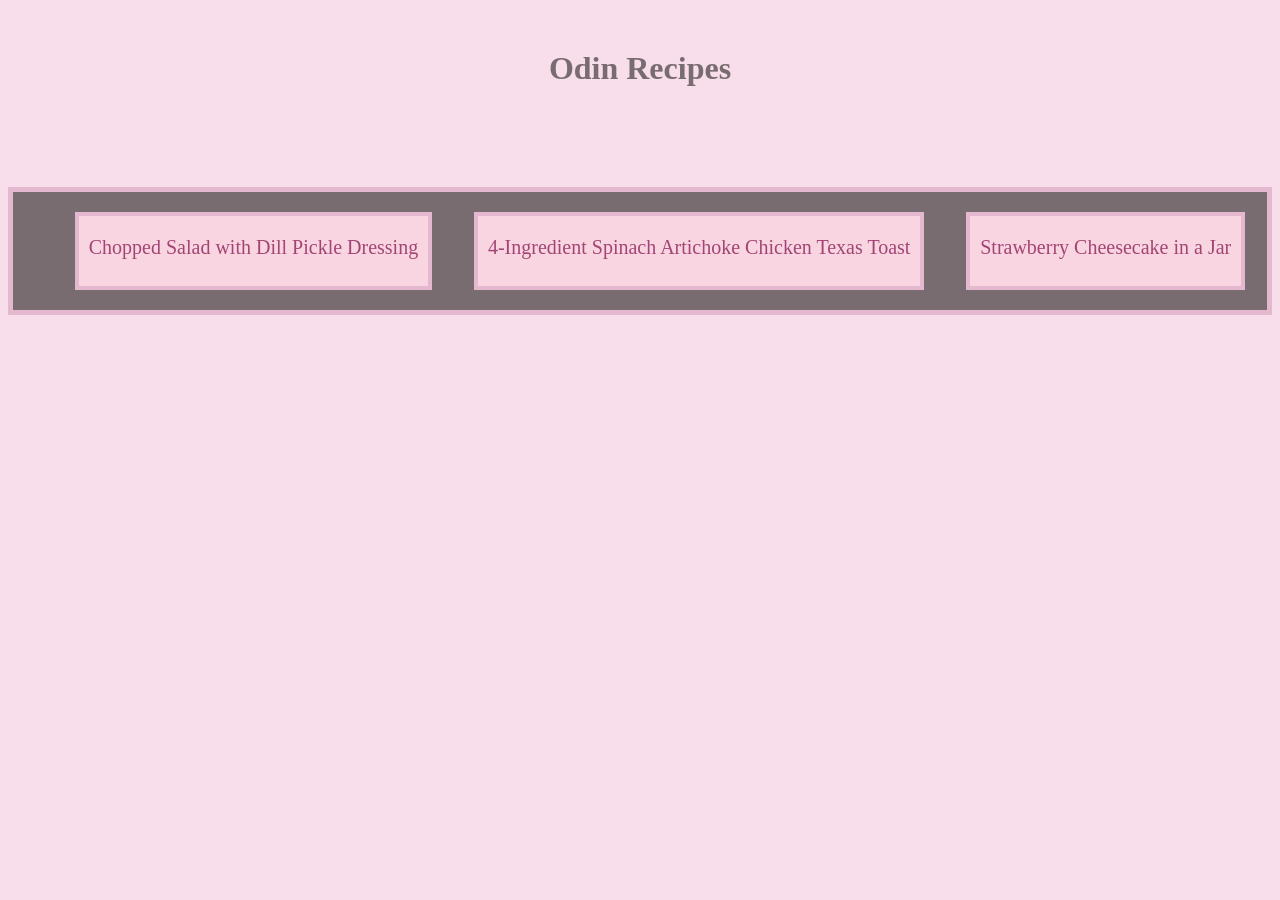
<file: index.html>
<!DOCTYPE html>
<html lang="en">

<head>
    <meta charset="UTF-8">
    <title>Odin Recipes</title>
    <link rel="stylesheet" href="style/style.css">
</head>
<body>
    <h1>Odin Recipes</h1>
    <ul class="flex-recipes">
        <li class="salad"><a href="recipes/chopped_salad.html">Chopped Salad with Dill Pickle Dressing</a></li>
        <li class="lunch"> <a href="recipes/Spinach_Artichoke_Lunch.html">4-Ingredient Spinach Artichoke Chicken Texas Toast</a></li>
        <li class="dessert"><a href="recipes/Strawberry_Cheesecake.html">Strawberry Cheesecake in a Jar</a></li>
    </ul>
</body>

</html>
</file>
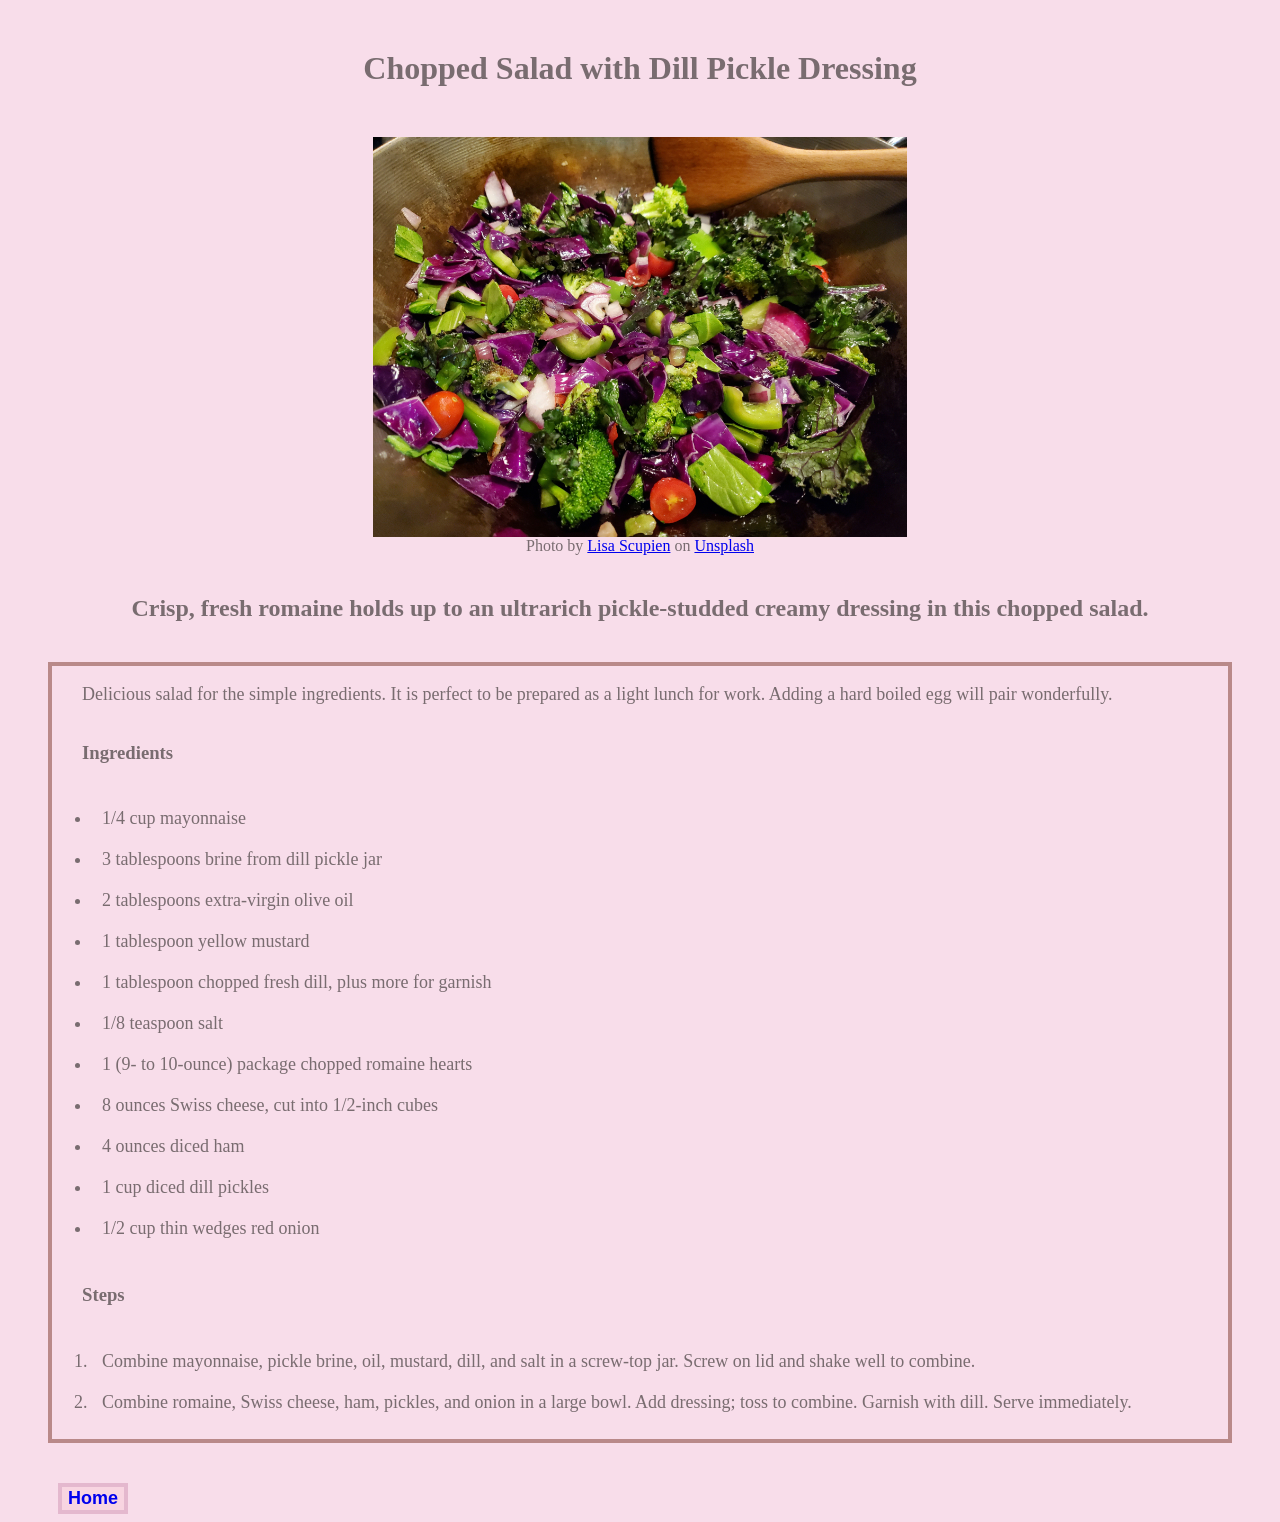
<file: recipes/chopped_salad.html>
<!DOCTYPE html>
<html lang="en">
<head>
    <meta charset="UTF-8">
    <title>Chopped salad</title>
    <link rel="stylesheet" href="../style/style.css">
</head>
<body>
    <h1>Chopped Salad with Dill Pickle Dressing</h1>
    <div class="img-owner">
    <img src="../img/Chopped-Salad-with-Dill-Pickle-Dressing.jpg" alt="Chopped Salad with Dill Pickle Dressing" height="400"/>
    Photo by <a href="https://unsplash.com/@wyomingrayne?utm_source=unsplash&utm_medium=referral&utm_content=creditCopyText">Lisa Scupien</a> on <a href="https://unsplash.com/photos/cabbage-broccoli-red-onion-and-tomato-salad-MTFXjnMKxY8?utm_source=unsplash&utm_medium=referral&utm_content=creditCopyText">Unsplash</a></div>
    <h2>Crisp, fresh romaine holds up to an ultrarich pickle-studded creamy dressing in this chopped salad.</h2>
    <div class="flex-ingredients">
    <p class="paragraph">Delicious salad for the simple ingredients. It is perfect to be prepared as a light lunch for work. Adding a hard boiled egg will pair wonderfully.</p>
    <h3 class="sub-header">Ingredients</h3>
    <ul class="ingredients list-padding">
        <li>1/4 cup mayonnaise</li>
        <li>3 tablespoons brine from dill pickle jar</li>
        <li>2 tablespoons extra-virgin olive oil</li>
        <li>1 tablespoon yellow mustard</li>
        <li>1 tablespoon chopped fresh dill, plus more for garnish</li>
        <li>1/8 teaspoon salt</li>
        <li>1 (9- to 10-ounce) package chopped romaine hearts</li>
        <li>8 ounces Swiss cheese, cut into 1/2-inch cubes</li>
        <li>4 ounces diced ham</li>
        <li>1 cup diced dill pickles</li>
        <li>1/2 cup thin wedges red onion</li>
    </ul>
    <h3 class="sub-header">Steps</h3>
    <ol class="steps list-padding">
        <li>Combine mayonnaise, pickle brine, oil, mustard, dill, and salt in a screw-top jar. Screw on lid and shake well to combine.</li>
        <li>Combine romaine, Swiss cheese, ham, pickles, and onion in a large bowl. Add dressing; toss to combine. Garnish with dill. Serve immediately.</li>
    </ol></div>
        <button><a href="../index.html"><strong>Home</strong></a></button>
</body>


</html>
</file>
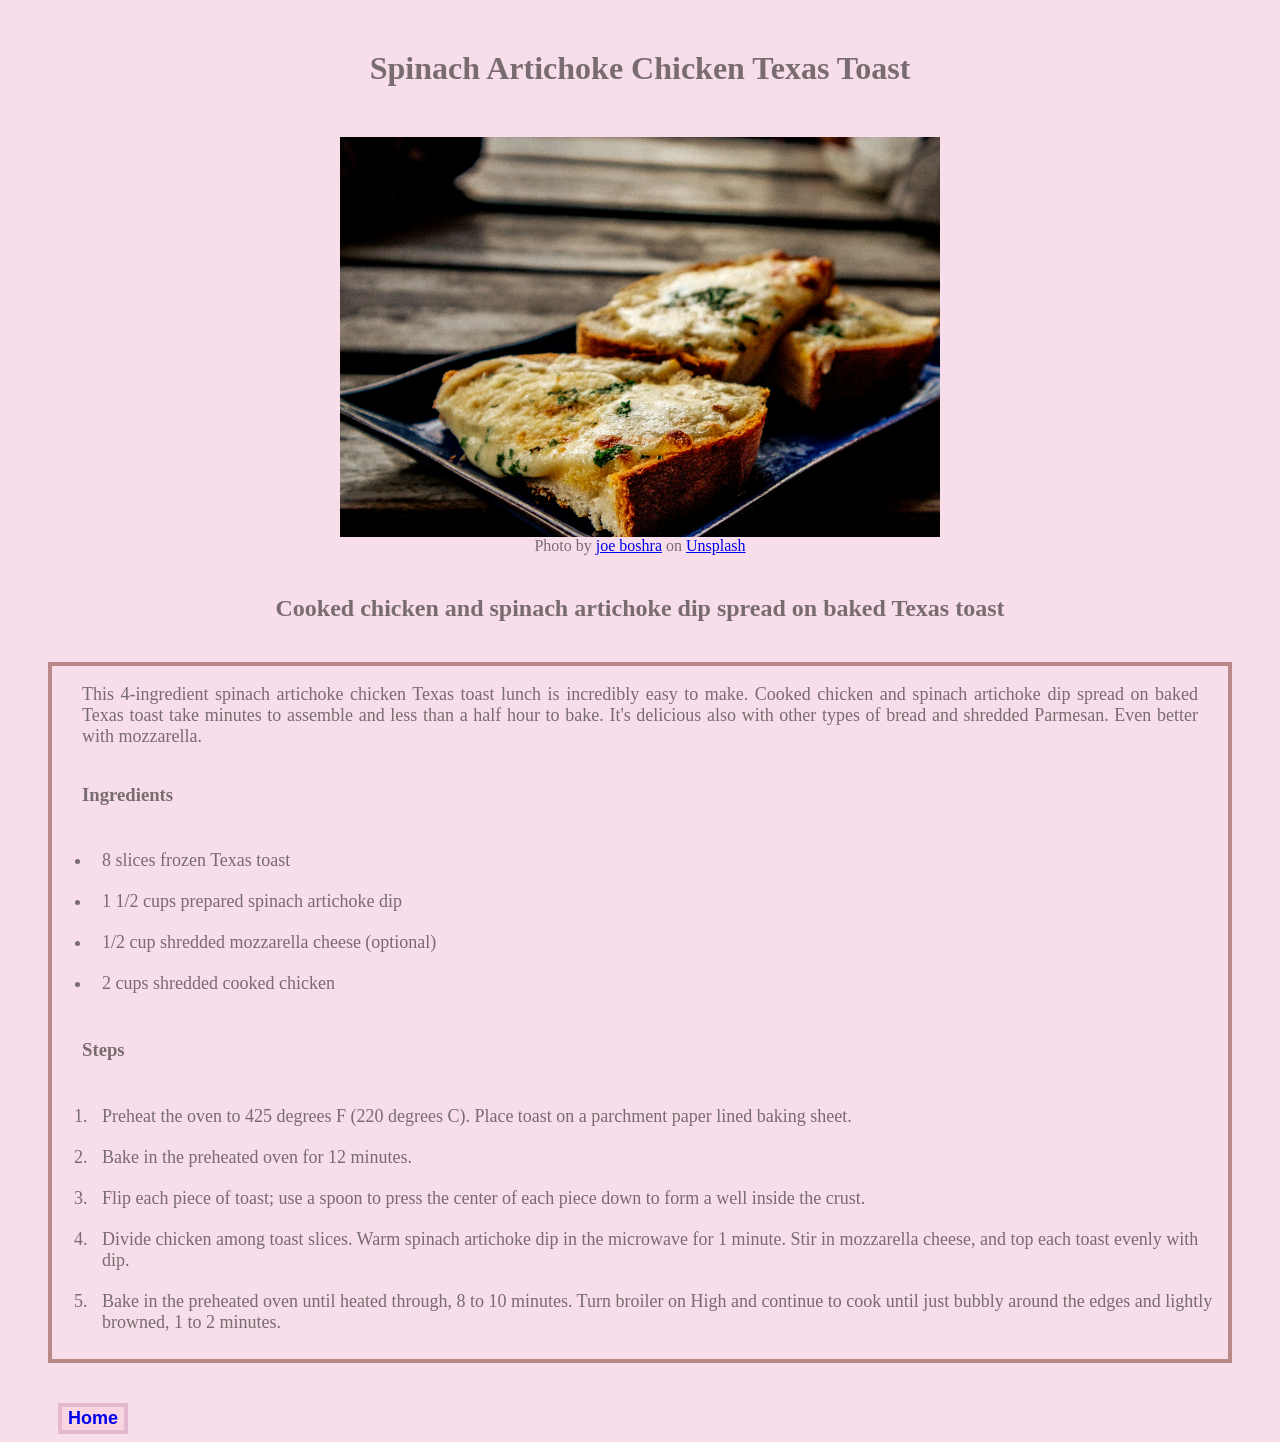
<file: recipes/Spinach_Artichoke_Lunch.html>
<!DOCTYPE html>
<html lang="en">
<head>
<meta charset="UTF-8">
<title>Spinach Artichoke Chicken Texas Toast</title>
<link rel="stylesheet" href="../style/style.css">
</head>
<body>
    <h1>Spinach Artichoke Chicken Texas Toast</h1>
    <div class="img-owner">
    <img src="../img/Spinach Artichoke Chicken Texas Toast.jpg" alt="4-Ingredient Spinach Artichoke Chicken Texas Toast" height="400"/>
    Photo by <a href="https://unsplash.com/@joestudios?utm_source=unsplash&utm_medium=referral&utm_content=creditCopyText">joe boshra</a> on <a href="https://unsplash.com/photos/toasted-bread-topped-with-melted-cheese-and-herbs-ZibrloV_aEY?utm_source=unsplash&utm_medium=referral&utm_content=creditCopyText">Unsplash</a></div>
    <h2>Cooked chicken and spinach artichoke dip spread on baked Texas toast</h2>
    <div class="flex-ingredients">
    <p class="paragraph">This 4-ingredient spinach artichoke chicken Texas toast lunch is incredibly easy to make. Cooked chicken and spinach artichoke dip spread on baked Texas toast take minutes to assemble and less than a half hour to bake. It's delicious also with other types of bread and shredded Parmesan. Even better with mozzarella.</p>
    <h3 class="sub-header">Ingredients</h3>
    <ul class="ingredients list-padding">
        <li>8 slices frozen Texas toast</li>
        <li>1 1/2 cups prepared spinach artichoke dip</li>
        <li>1/2 cup shredded mozzarella cheese (optional)</li>
        <li>2 cups shredded cooked chicken</li>
    </ul>
    <h3 class="sub-header">Steps</h3>
    <ol class="steps list-padding">
        <li>Preheat the oven to 425 degrees F (220 degrees C).  Place toast on a parchment paper lined baking sheet.</li>
        <li>Bake in the preheated oven for 12 minutes. </li>
        <li>Flip each piece of toast; use a spoon to press the center of each piece down to form a well inside the crust.  </li>
        <li>Divide chicken among toast slices. Warm spinach artichoke dip in the microwave for 1 minute. Stir in mozzarella cheese, and top each toast evenly with dip. </li>
        <li>Bake in the preheated oven until heated through, 8 to 10 minutes. Turn broiler on High and continue to cook until just bubbly around the edges and lightly browned, 1 to 2 minutes.</li>
    </ol></div>
        <button><a href="../index.html"><strong>Home</strong></a></button>
</body>
</html>
</file>
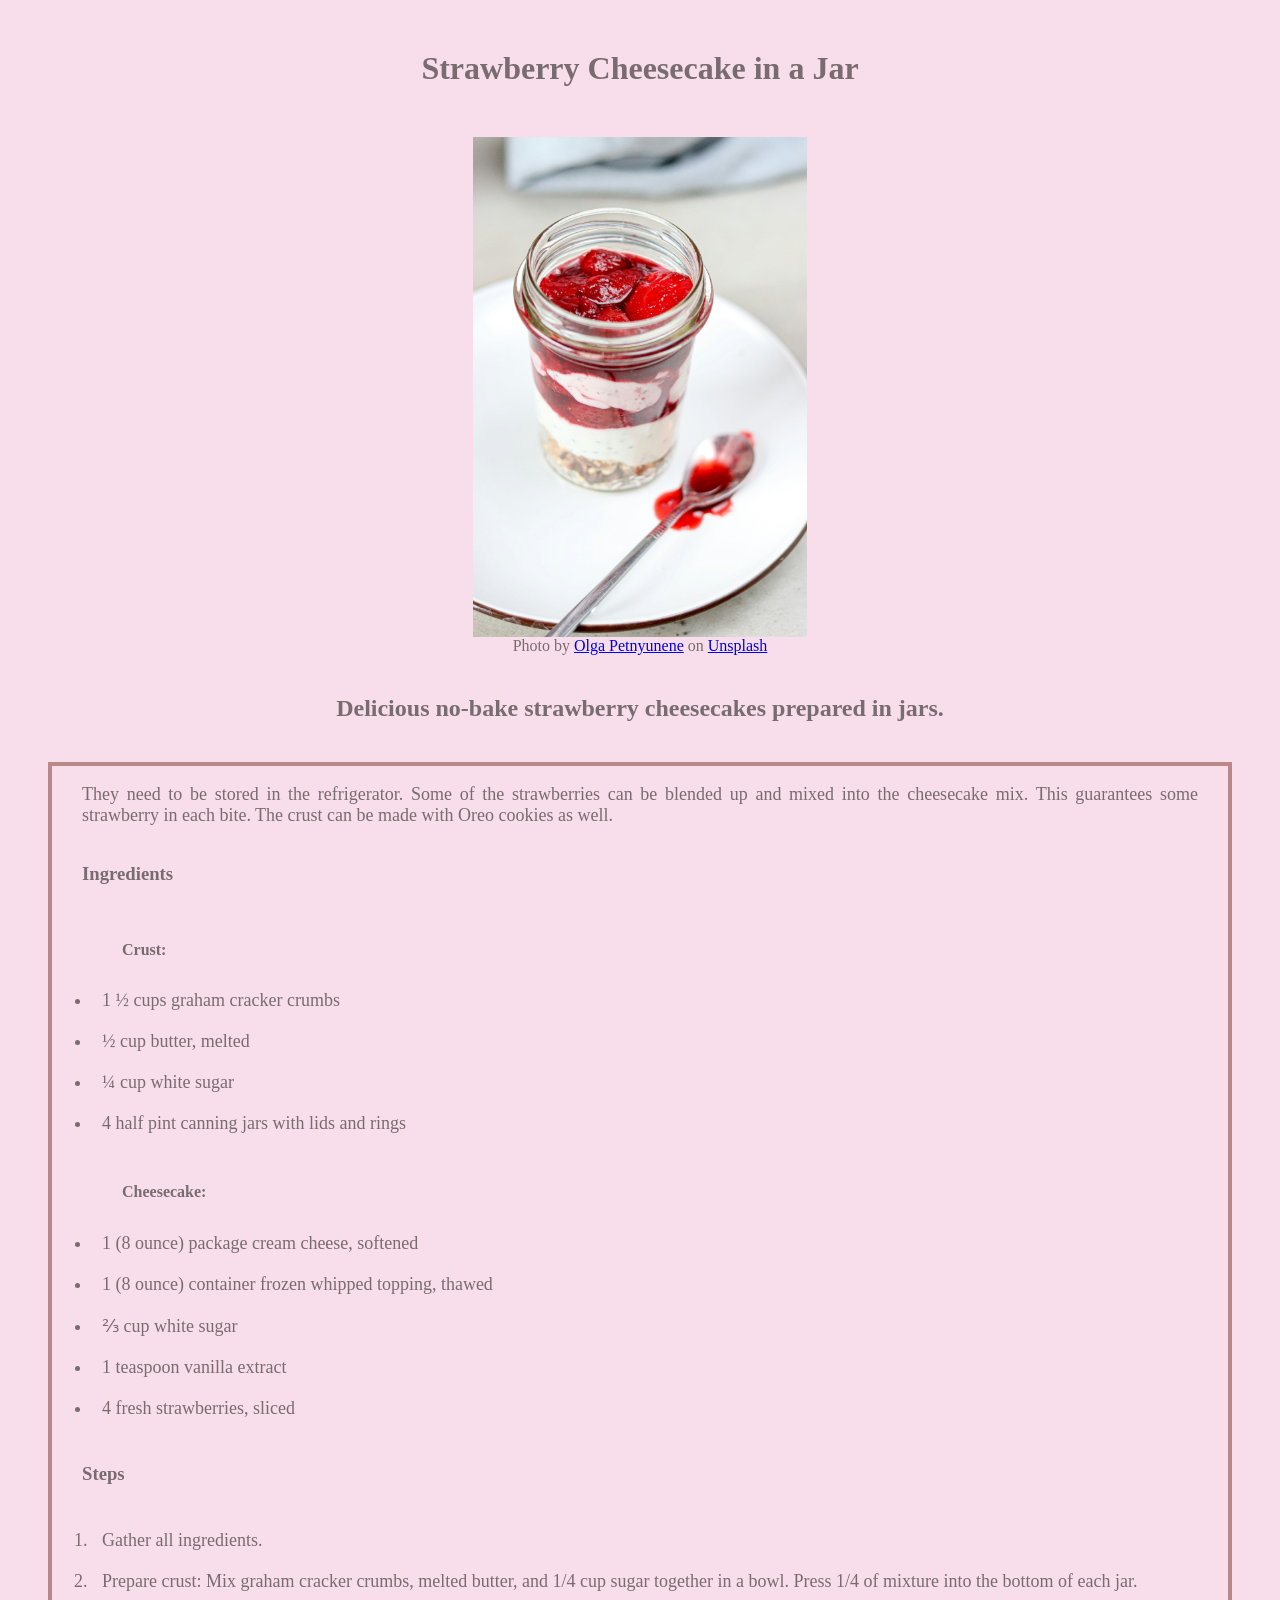
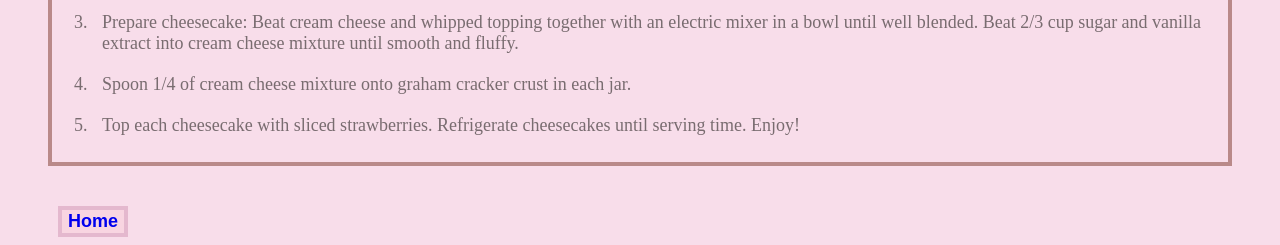
<file: recipes/Strawberry_Cheesecake.html>
<!DOCTYPE html>
<html lang="en">
    <head>
        <meta charset="UTF-8">
        <title>Strawberry Cheesecake in a Jar</title>
        <link rel="stylesheet" href="../style/style.css">
    </head>
    <body>
        <h1>Strawberry Cheesecake in a Jar</h1>
        <div class="img-owner">
        <img src="../img/Strawberry Cheesecake in a jar.jpg" alt="Strawberry Cheesecake in a Jar" height="500"/>
        Photo by <a href="https://unsplash.com/@12tones?utm_source=unsplash&utm_medium=referral&utm_content=creditCopyText">Olga Petnyunene</a> on <a href="https://unsplash.com/photos/a-jar-of-food-on-a-plate-with-a-spoon-gYVNo4zJHTc?utm_source=unsplash&utm_medium=referral&utm_content=creditCopyText">Unsplash</a></div>
      
        <h2>Delicious no-bake strawberry cheesecakes prepared in jars.</h2>
        <div class="flex-ingredients">
        <p class="paragraph">They need to be stored in the refrigerator. Some of the strawberries can be blended up and mixed into the cheesecake mix. This guarantees some strawberry in each bite. The crust can be made with Oreo cookies as well.</p>
        <h3 class="sub-header">Ingredients</h3>
        <ul class="ingredients list-padding">
            <h4 class="sub-header">Crust:</h4>
            <li>1 ½ cups graham cracker crumbs</li>
            <li>½ cup butter, melted</li>
            <li>¼ cup white sugar</li>
            <li>4 half pint canning jars with lids and rings</li>
            <br>
            <h4 class="sub-header">Cheesecake:</h4>
            <li>1 (8 ounce) package cream cheese, softened</li>
            <li>1 (8 ounce) container frozen whipped topping, thawed</li>
            <li>⅔ cup white sugar</li>
            <li>1 teaspoon vanilla extract</li>
            <li>4 fresh strawberries, sliced</li>
        </ul>
        <h3 class="sub-header">Steps</h3>
        <ol class="steps list-padding">
            <li>Gather all ingredients.</li>
            <li>Prepare crust: Mix graham cracker crumbs, melted butter, and 1/4 cup sugar together in a bowl. Press 1/4 of mixture into the bottom of each jar.</li>
            <li>Prepare cheesecake: Beat cream cheese and whipped topping together with an electric mixer in a bowl until well blended. Beat 2/3 cup sugar and vanilla extract into cream cheese mixture until smooth and fluffy.</li>
            <li>Spoon 1/4 of cream cheese mixture onto graham cracker crust in each jar.</li>
            <li>Top each cheesecake with sliced strawberries. Refrigerate cheesecakes until serving time. Enjoy!</li>
        </ol></div>
        <button><a href="../index.html"><strong>Home</strong></a></button>

    </body>
</html>
</file>
<file: style/style.css>
body {
    background-color: rgb(248, 221, 234);
    font-family: Georgia, 'Times New Roman', Times, serif;
    color: rgb(121, 108, 112);
}

h1 {
    text-align: center;
    margin-top: 50px;
}

.flex-recipes {
    display: flex;
    border: 5px solid rgb(228, 184, 206);
    margin-top: 100px;
    background-color: rgb(121, 108, 112);
    justify-content: space-evenly;
    align-items: center;
}

.flex-recipes li {
    background-color: rgb(248, 213, 225);
    border: 4px solid rgb(228, 184, 206);
    height: 50px;
    padding: 20px 10px 0px 10px;
    margin: 20px;
    list-style: none;
}

.flex-recipes a {
    text-decoration: none;
    text-align: center;
    color:rgb(163, 69, 116);
    font-size: 20px;
}

.img-owner img{
    margin: 0 auto;
    display: block;
    text-align: center; 
    margin-top: 50px;
}

.img-owner {
    text-align: center;
    display: block;
    color: rgb(121, 108, 112);
}

h2 {
    margin: 40px;
    text-align: center;
}

.flex-ingredients {
    display: flex;
    flex-direction: column;
    border: 4px solid rgb(185, 137, 137);
    margin: 40px;
}
.paragraph,
.list-padding li {
    font-size: 18px;
    
}

.sub-header,
.paragraph {
    padding-left: 30px;
}

.list-padding li {
    padding: 10px;
}
 
.paragraph {
    text-align: justify;
    padding-right: 30px;
}

button a {
    font-size: 18px;
    text-decoration: none;
    
}
  button a:visited {
    color: rgb(163, 69, 116);
}

button {
    background-color: rgb(248, 213, 225);
    margin-left: 50px;
    border: 4px solid rgb(228, 184, 206);
}
</file>
